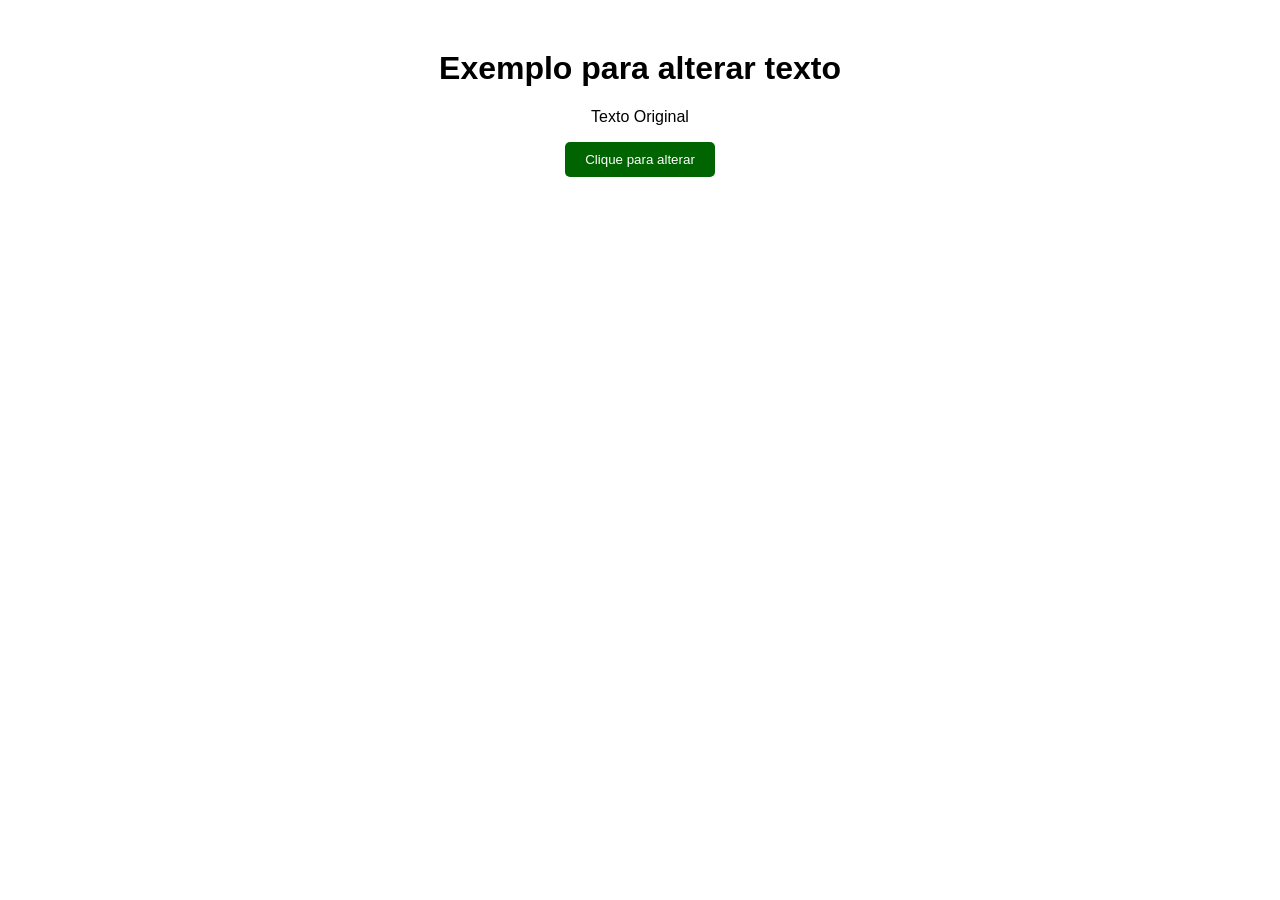
<file: dom/ex01/index.html>
<!DOCTYPE html>
<html lang="pt-br">
<head>
    <meta charset="UTF-8">

    <meta name="viewport" content="width=device-width, initial-scale=1.0">

    <title>Exemplo 01 - DOM</title>

    <link rel="stylesheet" href="style.css">
    
</head>
<body>
    <h1>Exemplo para alterar texto</h1>
    <p id="texto">Texto Original</p>
    <button id="teuBotao">Clique para alterar</button>
    <script src="script01.js"></script>
</body>
</html>
</file>
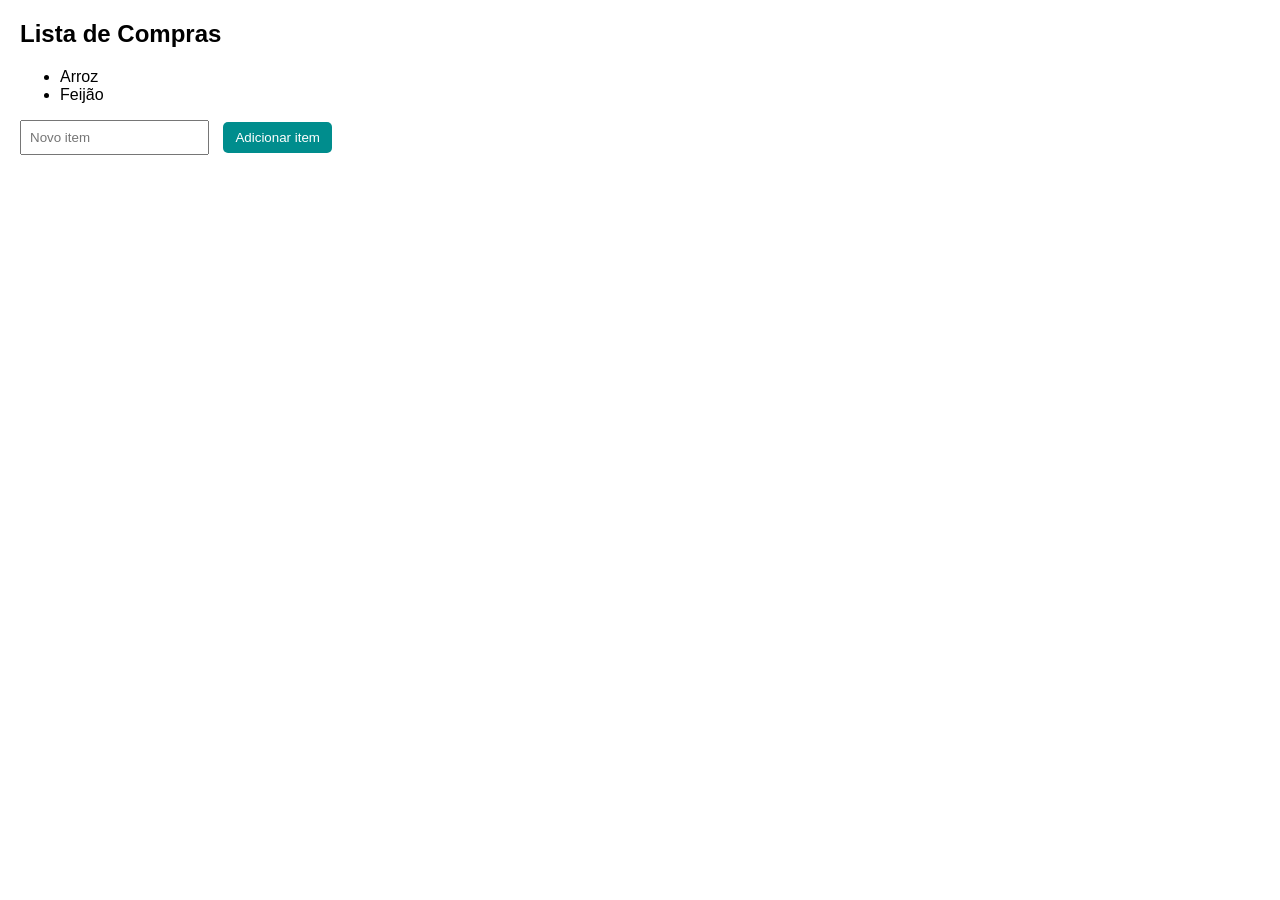
<file: dom/ex02/index.html>
<!DOCTYPE html>
<html lang="pt-br">
<head>
    <meta charset="UTF-8">
    <meta name="viewport" content="width=device-width, initial-scale=1.0">
    <title>Exemplo02 - DOM</title>
    <link rel="stylesheet" href="style.css">
</head>
<body>

    <h2>Lista de Compras</h2>

    <ul id="lista">
        <li>Arroz</li>
        <li>Feijão</li>
    </ul>

    <input type="text" id="novoItem" placeholder="Novo item">

    <button id="adicionar">Adicionar item</button>
    
    <script src="script02.js"></script>
</body>
</html>
</file>
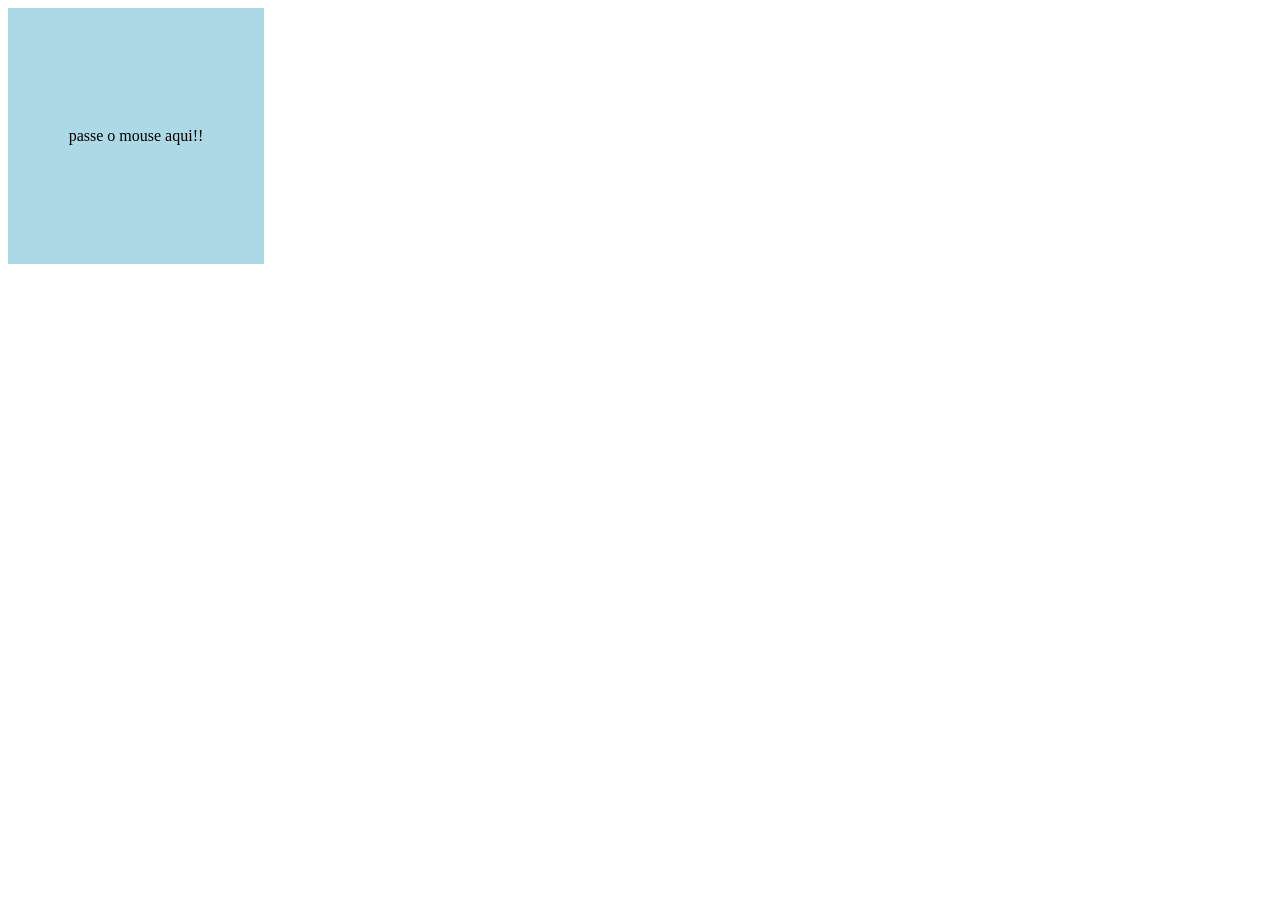
<file: dom/ex04/index.html>
<!DOCTYPE html>
<html lang="en">
<head>
    <meta charset="UTF-8">
    <meta name="viewport" content="width=device-width, initial-scale=1.0">
    <title>Exemplo04 - DOM</title>
    <link rel="stylesheet" href="style.css">
</head>
<body>
    <div id="meuDiv">
        <p>passe o mouse aqui!!</p>
    </div>
    <script src="script.js"></script>
</body>
</html>
</file>
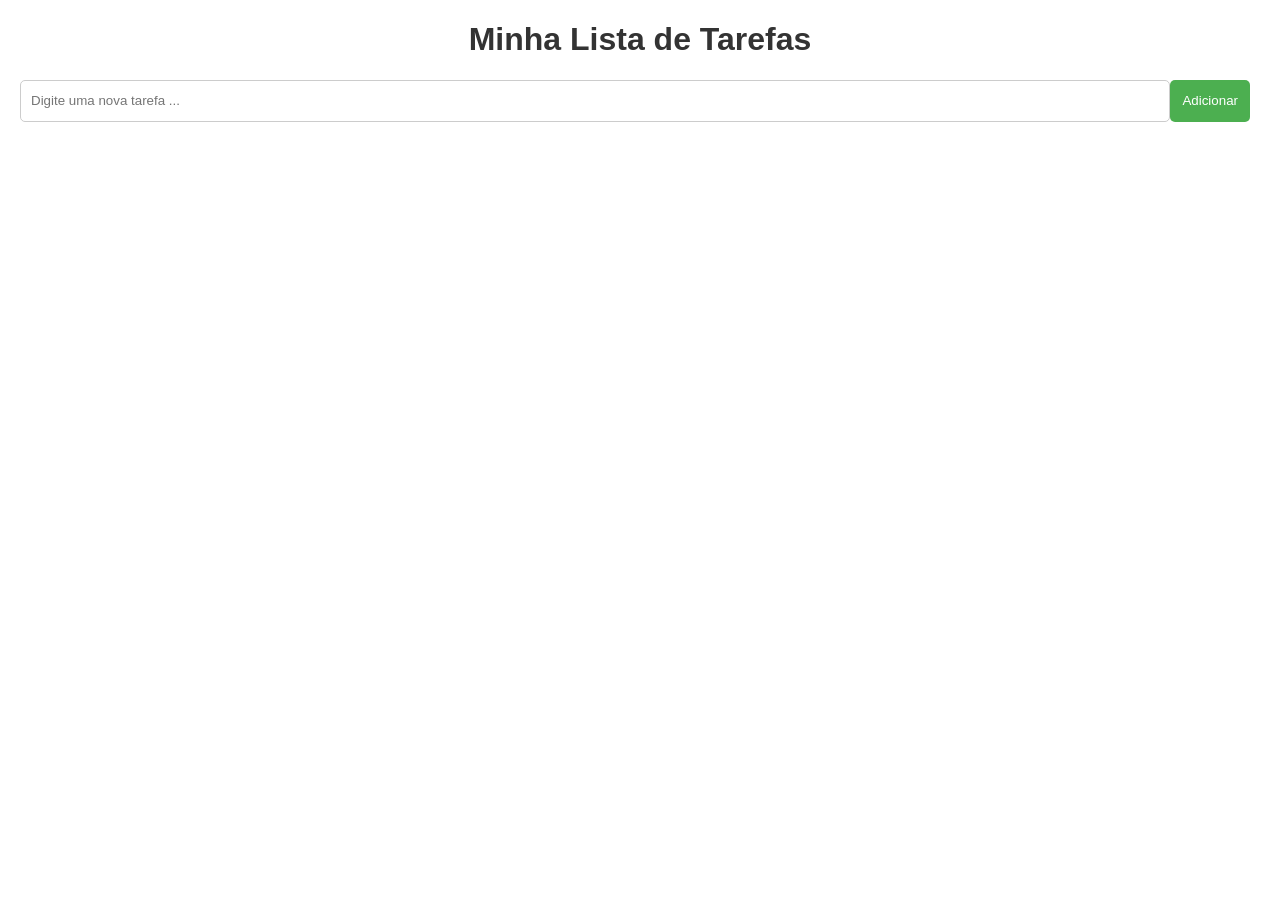
<file: dom/ex05_media/index.html>
<!DOCTYPE html>
<html lang="en">
<head>
    <meta charset="UTF-8">
    <meta name="viewport" content="width=device-width, initial-scale=1.0">
    <title>Document</title>
    <link rel="stylesheet" href="CSS/style.css">
</head>
<body>
    <h1>Minha Lista de Tarefas</h1>
    <div class="input-group">
        <input type="text" id="novaTarefa" placeholder="Digite uma nova tarefa ...">

        <button id="adicionarTarefa">Adicionar</button>

        <ul id="listarTarefas"></ul>

    </div>

    <script src="JS/script.js"></script>
</body>
</html>
</file>
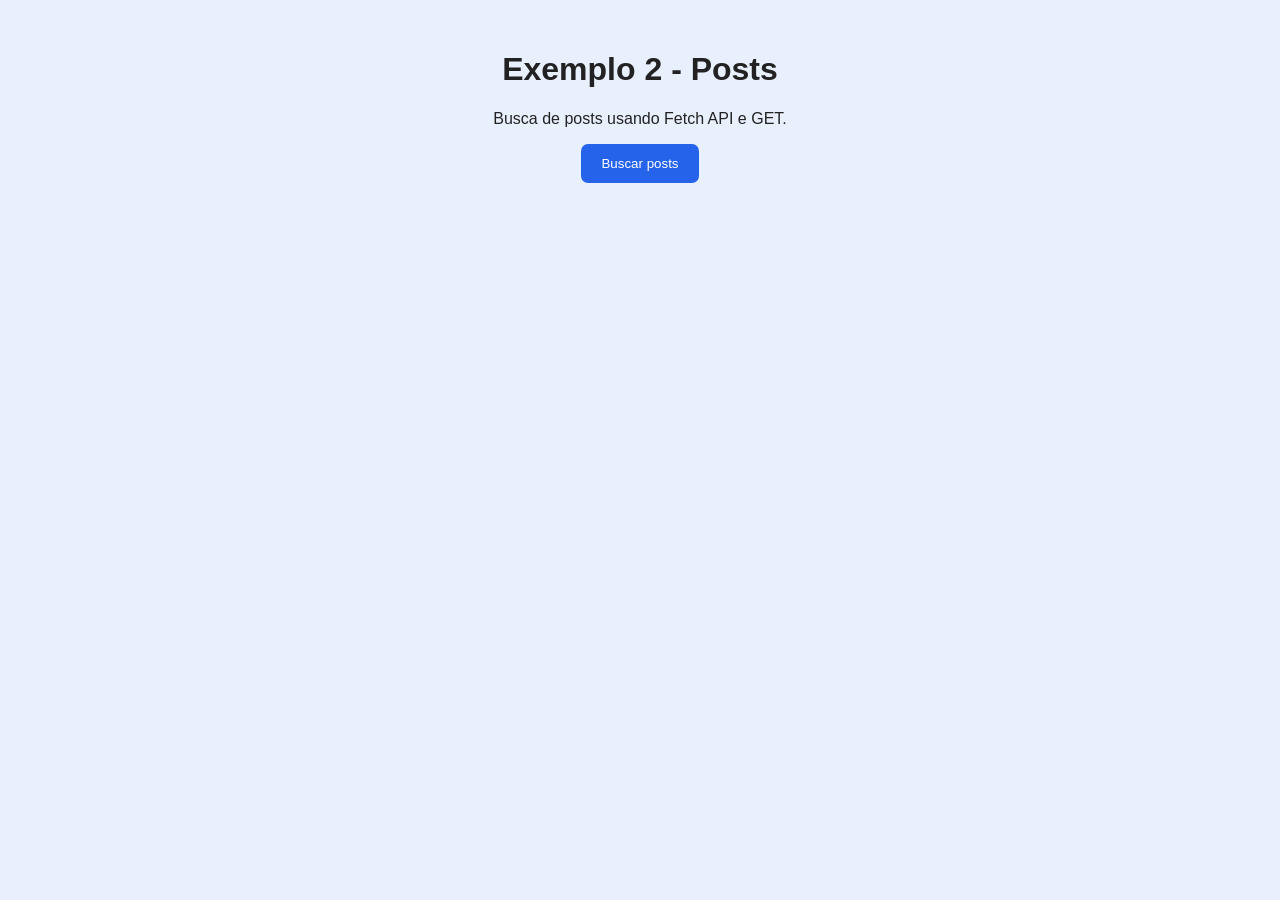
<file: fetch/exemplo_posts/index.html>
<!DOCTYPE html>
<html lang="pt-br">
<head>
    <meta charset="UTF-8">
    <meta name="viewport" content="width=device-width, initial-scale=1.0">
    <title>Exemplo posts</title>
    <link rel="stylesheet" href="css/style.css">
</head>
<body>
    <main>
        <h1>Exemplo 2 - Posts</h1>
        <p>Busca de posts usando Fetch API e GET.</p>
        <button onclick="buscarPosts()">Buscar posts</button>
        <div id="posts"></div>
    </main>
    <script src="js/script.js"></script>
</body>
</html>
</file>
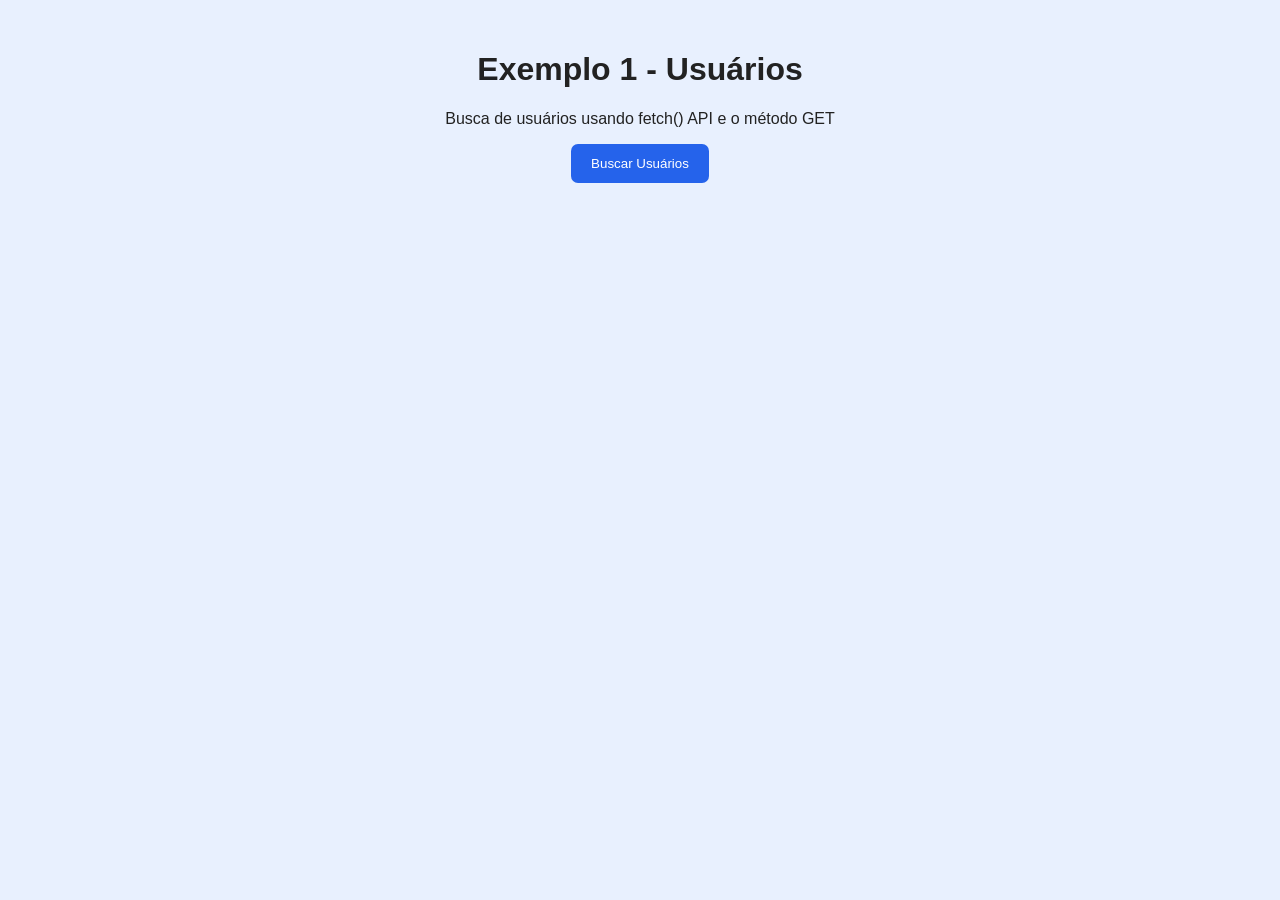
<file: fetch/exemplo_users/index.html>
<!DOCTYPE html>
<html lang="pt-br">
<head>
    <meta charset="UTF-8">
    <meta name="viewport" content="width=device-width, initial-scale=1.0">
    <title>fetch Users</title>
    <link rel="stylesheet" href="css/style.css">
</head>
<body>
    <main>
        <h1>Exemplo 1 - Usuários</h1>
        <p>Busca de usuários usando fetch() API e o método GET</p>
        <button onclick="buscarUsuarios()">Buscar Usuários</button>
        <div id="usuarios"></div>
    </main>
    <script src="js/script.js"></script>
</body>
</html>
</file>
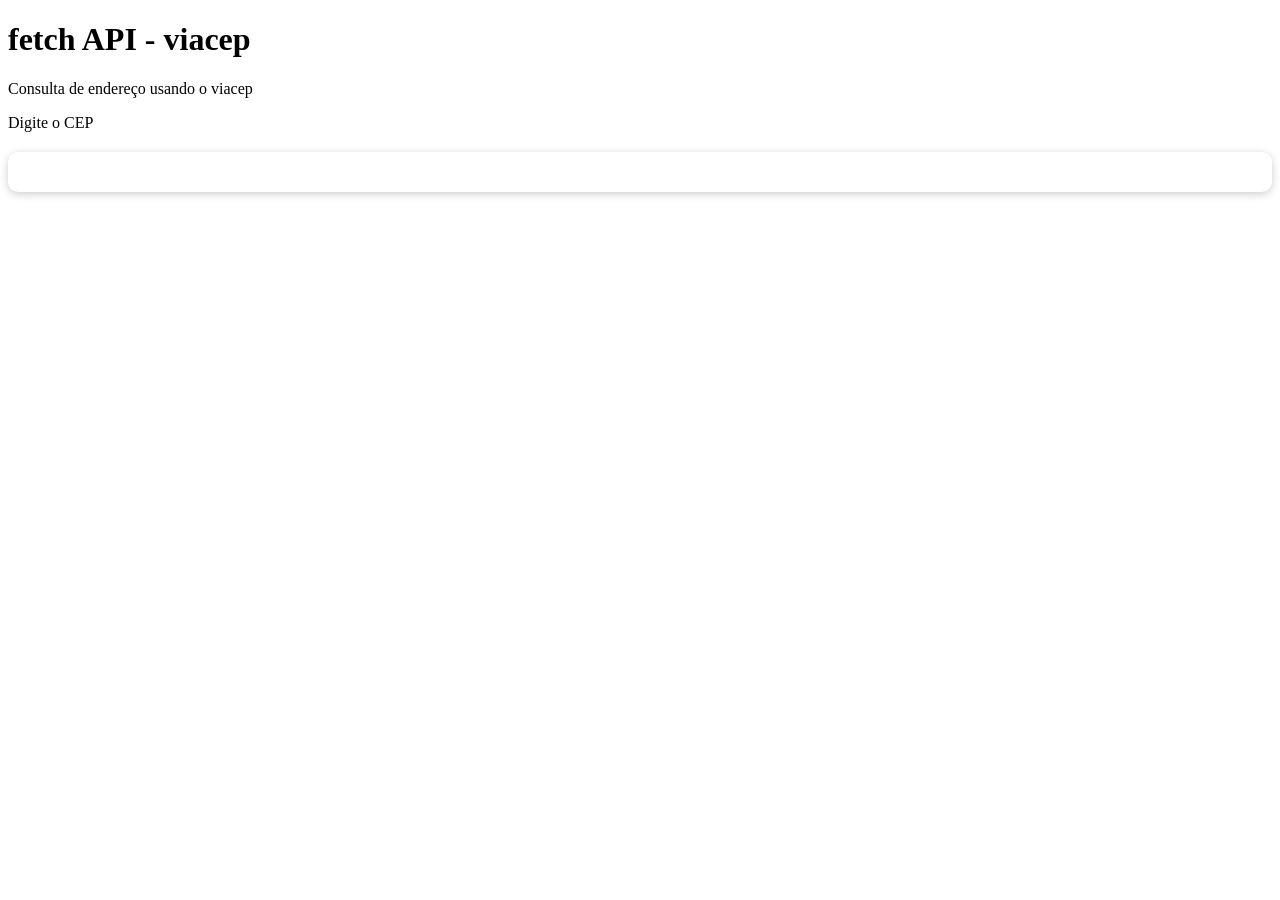
<file: fetch/exemplo_viacep/index.html>
<!DOCTYPE html>
<html lang="pt-br">
<head>
    <meta charset="UTF-8">
    <meta name="viewport" content="width=device-width, initial-scale=1.0">
    <title>Fetch API - viacep</title>
    <link rel="stylesheet" href="css/style.css">
</head>
<body>
    <main>
        <h1>fetch API - viacep</h1>
        <p>Consulta de endereço usando o viacep</p>
        
        <div id="formulario">
            <label>Digite o CEP</label>
        </div>

        <div id="resultado">

        </div>
    </main>
    <script src="js/script.js"></script>
</body>
</html>
</file>
<file: dom/ex01/style.css>
body{
    font-family: sans-serif;

    margin-top: 50px;

    text-align: center;
}

button{
    padding: 10px 20px;

    background-color: darkgreen;

    color: #fff;

    border: none;

    cursor: pointer;

    border-radius: 5px;
}
</file>
<file: dom/ex02/style.css>
body{
    font-family: sans-serif;
    margin: 20px;
}

li{
    list-style-type: disc;
}
input[type="text"]{
    padding: 8px;
    margin-right: 10px;
}

button{
    padding: 8px 12px;
    background: #008d8d;
    color: #fff;
    border: none;
    border-radius: 5px;
}
</file>
<file: dom/ex04/style.css>
#meuDiv{
    width: 20vw;
    height: 20vw;
    background: lightblue;
    display: flex;
    justify-content: center;
    align-items: center;
}
</file>
<file: dom/ex05_media/CSS/style.css>
body{
    font-family: sans-serif;
    margin: 20px;
}

h1{
    text-align: center;
    color: #333;
}

.input-group{
    display: flex;
    margin-bottom: 10px;

}

.input-group input{
    flex: 1;
    padding: 10px;
    border: 1px solid #ccc;
    border-radius: 5px;

}

.input-group button{
    padding: 8px 12px;
    background: #4caf50;
    color: #fff;
    border: none;
    border-radius: 5px;
    cursor: pointer;
}

ul{
    list-style: none;
    padding: 5px;
}

li{
    padding: 5px;
    border-bottom: 1px solid #4b4b4b;
    display: flex;
    align-items: center;
}

li:last-child{
    flex: 1;
}

li button{
    background: #ab0000;
    color: #fff;
    border: none;
    padding: 4px 8px;
    border-radius: 5px;
    margin-left: 8px;
    cursor: pointer;
}

li.completo span{
    text-decoration: line-through;
    color: #888;
}
</file>
<file: fetch/exemplo_posts/css/style.css>
* { box-sizing: border-box; }

body {
    margin: 0;
    padding: 30px;
    font-family: Arial, sans-serif;
    background: #e8f0fe;
    color: #222;
}
main {
    max-width: 800px;
    margin: auto; text-align: center;
}
button {
    padding: 12px 20px;
    border: 0;
    border-radius: 7px;
    background: #2563eb;
    color: white;
    cursor: pointer;
}
button:hover {
    background: #1d4ed8;
}
#posts {
    margin-top: 25px;
}
.card {
    background: white;
    margin: 15px 0;
    padding: 20px;
    border-radius: 10px;
    box-shadow: 0 2px 8px #ccc;
    text-align: left;
}
.card h2 {
    color: #2563eb;
}
</file>
<file: fetch/exemplo_users/css/style.css>
* { box-sizing: border-box; }

body {
    margin: 0;
    padding: 30px;
    font-family: Arial, sans-serif;
    background: #e8f0fe;
    color: #222;
}
main {
    max-width: 800px;
    margin: auto; text-align: center;
}
button {
    padding: 12px 20px;
    border: 0;
    border-radius: 7px;
    background: #2563eb;
    color: white;
    cursor: pointer;
}
button:hover {
    background: #1d4ed8;
}
#usuarios {
    margin-top: 25px;
}
.card {
    background: white;
    margin: 15px 0;
    padding: 20px;
    border-radius: 10px;
    box-shadow: 0 2px 8px #ccc;
    text-align: left;
}
.card h2 {
    color: #2563eb;
}
</file>
<file: fetch/exemplo_viacep/css/style.css>
*{

}
body{
    
}

main{

}

.formulario{

}

label{

}
input{

}
button{

}
button:hover{
    background: #1d4ed8;
}

#resultado {
    background: #fff;
    margin-top: 20px;
    padding: 20px;
    border-radius: 10px;
    box-shadow: 0 2px 8px #ccc;
    text-align: left;
}

#resultado h2{
    color: #2563eb;
    margin-top: 0;
}

.erro{
    color: #b91c1c;
    font-weight: bold;
}
</file>
